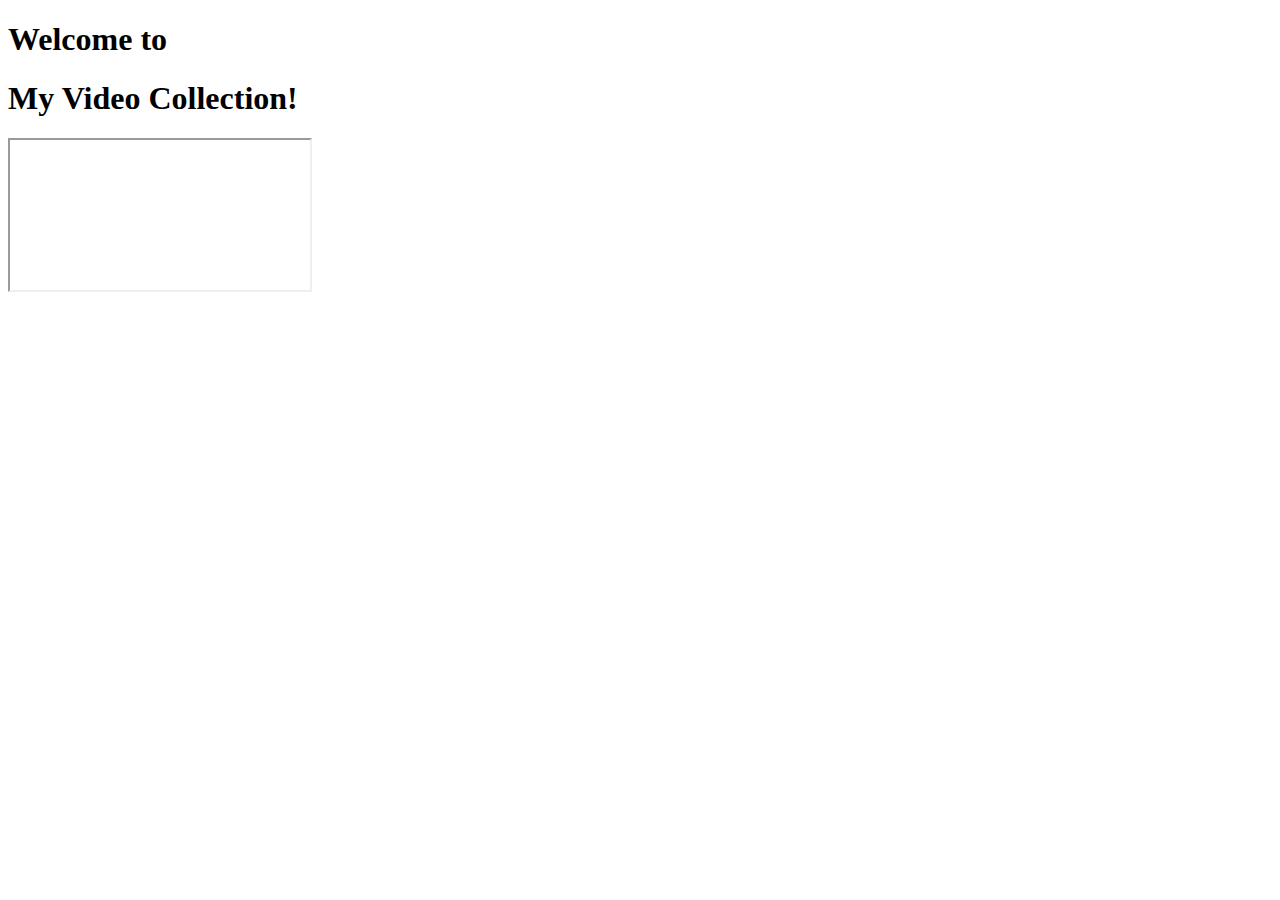
<file: video_collection/src/main/resources/templates/index.html>
<!DOCTYPE html>
<html lang="en"  xmlns:th="http://www.thymeleaf.org" >
<head th:replace="fragments/commons::head"></head>
<body>
<header th:replace="fragments/commons::navigation"></header>

<main class="p-5 align-content-center bg-blur">
    <h1 class="text-light border-left pl-2">Welcome to</h1>
    <h1 class="text-light border-left pl-2">My Video Collection!</h1>
    <div class="d-flex justify-content-center">
        <div class="my-index-div w-50">
            <iframe class="w-100 h-100" src="https://www.youtube.com/embed/Q93n3dvaaTI?rel=0" title="YouTube video"
                    allowfullscreen></iframe>
        </div>
    </div>
</main>
<footer th:replace="fragments/commons::footer" class="footer bg-blur"></footer>
</body>
</html>
</file>
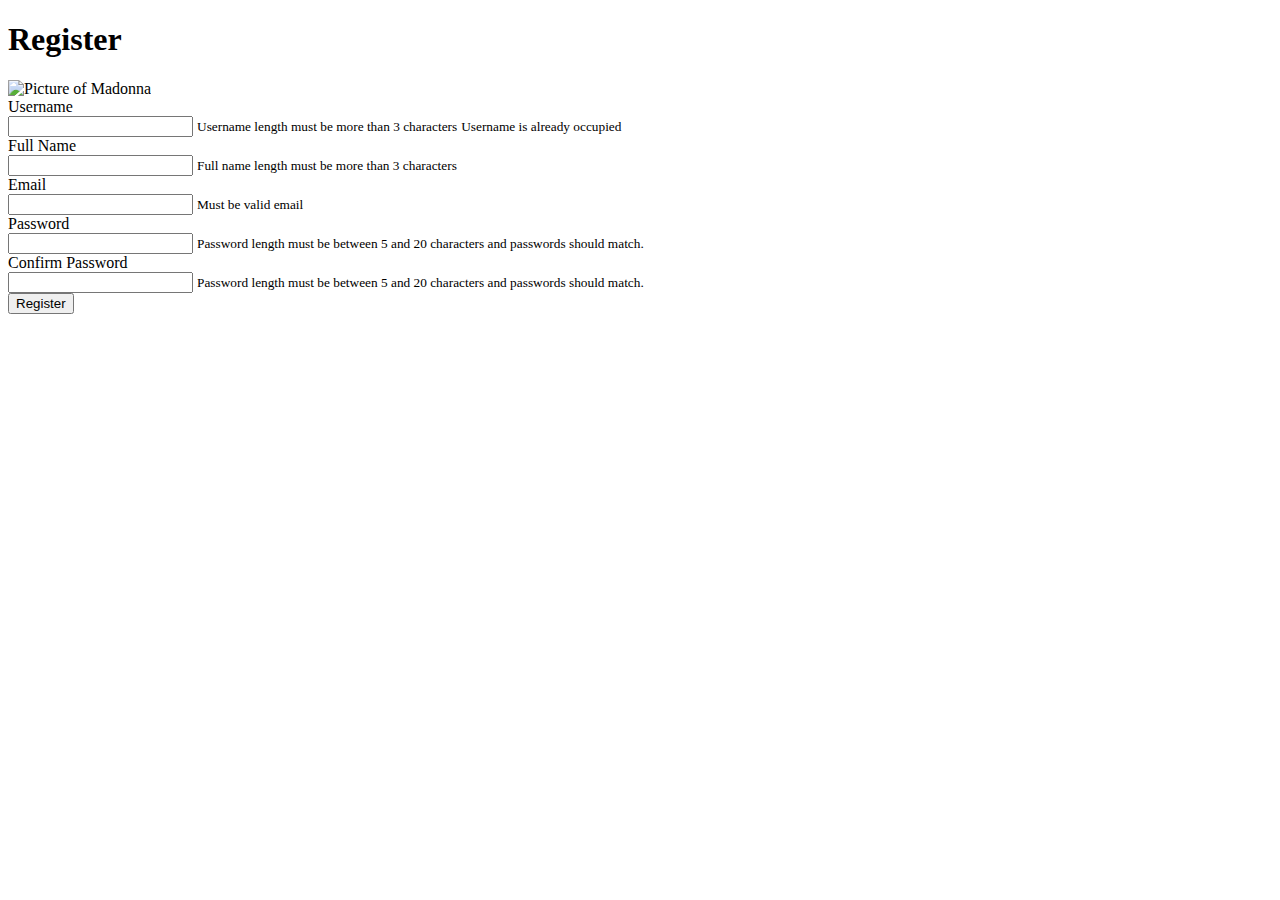
<file: video_collection/src/main/resources/templates/register.html>
<!DOCTYPE html>
<html lang="en"  xmlns:th="http://www.thymeleaf.org"  >
<head th:replace="fragments/commons::head">

</head>
<body>
<header th:replace="fragments/commons::navigation"></header>

<main class="p-5 align-content-center bg-blur my-register-div">
    <h1 class="text-light border-bottom">Register</h1>
    <div class="d-flex justify-content-center ">
        <div class="row g-3 align-items-center">
            <img alt="Picture of Madonna" th:src="@{/img/madonna.jpg}" class="w-50 rounded">
        </div>
        <div class="row g-3">
            <form
                th:action="@{/users/register}"
              th:object="${registrationBindingModel}"
                method="POST">
                <!-- Username -->
                <div>
                    <div class="col-auto">
                        <label for="inputUsername" class="col-form-label text-light">Username</label>
                    </div>
                    <div class="col-auto">
                        <input name="username"
                               th:value="*{username}"
                               th:errorclass="is-invalid"
                               type="text"
                               id="inputUsername"
                               class="form-control"
                               aria-describedby="usernameHelpInline">
                          <small id="usernameError"
                               class="invalid-feedback text-light form-text bg-danger rounded">Username length must be more than 3 characters</small>
                        <!--/*@thymesVar id="userExistsError" type=""*/-->
                        <small th:if="${userExistsError}"      id="usernameUniqueError"
                               class="text-light form-text bg-danger rounded">Username is already occupied</small>

                    </div>
                </div>
                <!-- EO: Username -->

                <!-- First name -->
                <div>
                    <div class="col-auto">
                        <label for="inputFullName" class="col-form-label text-light">Full Name</label>
                    </div>
                    <div class="col-auto">
                        <input name="fullName"
                               th:value="*{fullName}"
                               th:errorclass="is-invalid"
                               type="text"
                               id="inputFullName"
                               class="form-control"
                               aria-describedby="fullNameHelpInline">
                        <small id="fullNameError"
                             class="invalid-feedback text-light form-text bg-danger rounded">Full name length must be more than 3 characters</small>
                    </div>
                </div>
                <!-- EO: First name -->

                <!-- Email -->
                <div>
                    <div class="col-auto">
                        <label for="inputEmail" class="col-form-label text-light">Email</label>
                    </div>
                    <div class="col-auto">
                        <input name="email"
                               th:value="*{email}"
                               th:errorclass="is-invalid"
                               type="text"
                               id="inputEmail"
                               class="form-control"
                               aria-describedby="emailHelpInline">
                        <small id="emailError"
                          class="invalid-feedback text-light form-text bg-danger rounded">Must be valid email</small>
                    </div>
                </div>
                <!-- EO: Email -->

                <!-- Password -->
                <div>
                    <div class="col-auto">
                        <label for="inputPassword" class="col-form-label text-light">Password</label>
                    </div>
                    <div class="col-auto">
                        <input name="password"

                               th:errorclass="is-invalid"
                               type="password"
                               id="inputPassword"
                               class="form-control"
                               aria-describedby="passwordHelpInline">
                        <small id="passwordError"
                               class="invalid-feedback text-light form-text bg-danger rounded">
                            Password length must be between 5 and 20 characters and passwords should match.
                        </small>
                    </div>
                </div>
                <!-- EO: Password -->

                <!-- Password confirm -->
                <div>
                    <div class="col-auto">
                        <label for="inputConfirmPassword" class="col-form-label text-light">Confirm Password</label>
                    </div>
                    <div class="col-auto">
                        <input name="confirmPassword"

                               th:errorclass="is-invalid"
                               type="password"
                               id="inputConfirmPassword"
                               class="form-control"
                               aria-describedby="confirmPasswordHelpInline">
                        <small id="confirmPasswordError"
                               class="invalid-feedback text-light form-text bg-danger rounded">
                            Password length must be between 5 and 20 characters and passwords should match.
                        </small>
                    </div>
                </div>
                <!-- EO: Password confirm -->

                <div class="d-flex justify-content-center mt-4">
                    <button class="btn btn-primary btn-block w-50" type="submit">Register</button>
                </div>

            </form>
        </div>
    </div>
</main>


<footer th:replace="fragments/commons::footer" class="footer bg-blur">
    </footer>
</body>
</html>
</file>
